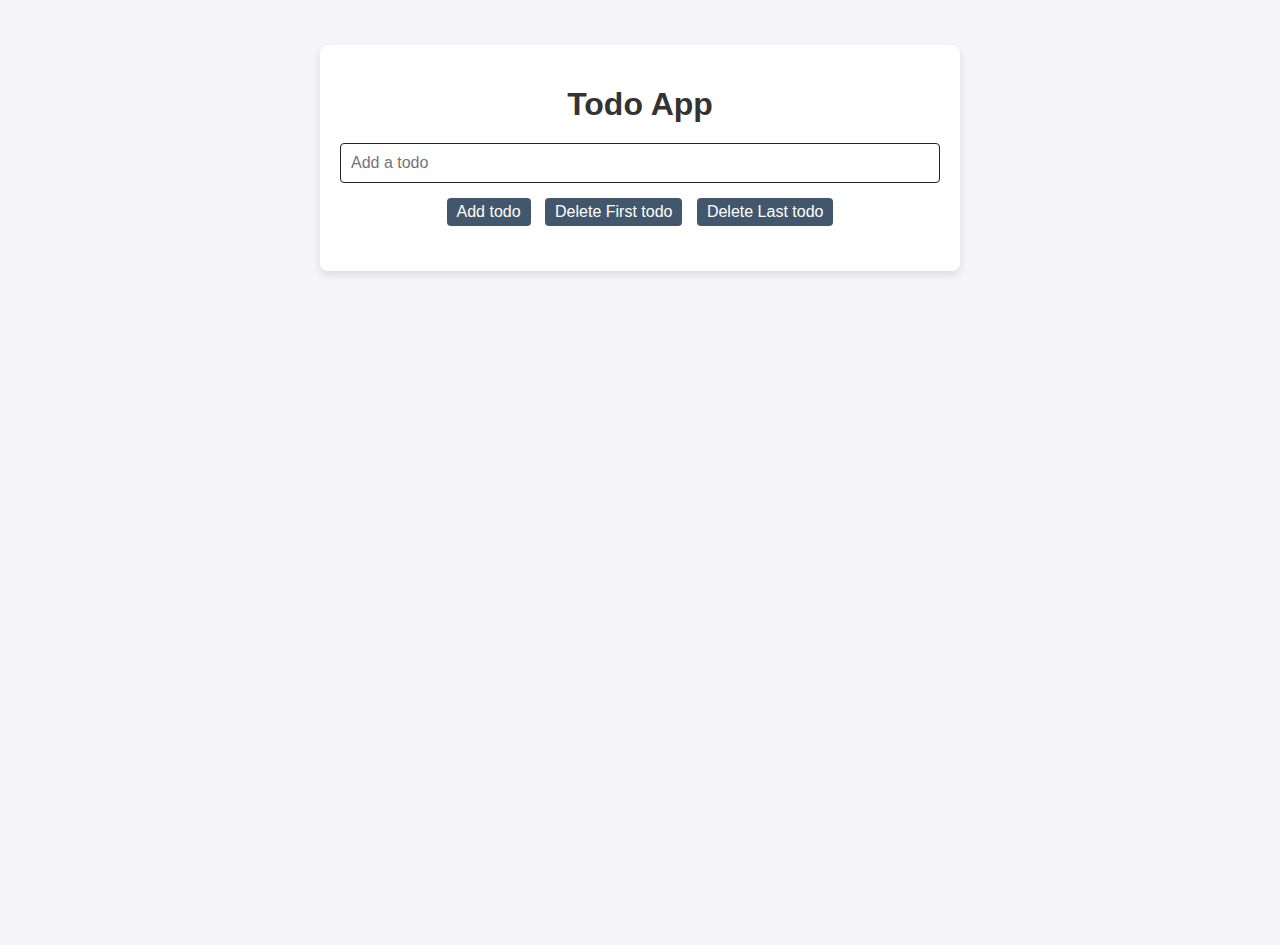
<file: index.html>
<!DOCTYPE html>
<html lang="en">
<head>
    <meta charset="UTF-8">
    <meta name="viewport" content="width=device-width, initial-scale=1.0">
    <title>Todo APP</title>
    <link rel="stylesheet" href="style.css">
</head>
<body>
    <div id="todo-container">
        <h1>
            Todo App
        </h1>
       
        <input type="text" id="todo-input" placeholder="Add a todo">
        <button id="add-button" onclick="addTodo()">Add todo</button>
        <button id="delete-first-button" onclick="deleteFirstTodo()">Delete First todo</button>
        <button id="delete-last-button" onclick="deleteLastTodo()">Delete Last todo</button>
        <div id="todo-list"></div>
    </div>
</body>
<script src="script.js"></script>

</html>
</file>
<file: style.css>
/* styles.css */

body {
    font-family: Arial, sans-serif;
    background-color: #f4f4f9;
    margin: 0;
    padding: 0;
    display: flex;
    justify-content: center;
    align-items: start;
    height: 95vh;
    margin: 5vh;
}

#todo-container {
    background-color: #fff;
    padding: 20px;
    border-radius: 8px;
    box-shadow: 0 4px 8px rgba(0, 0, 0, 0.1);
    width: 90%;
    max-width: 600px;
    text-align: center;
}

h1 {
    color: #333;
    margin-bottom: 20px;
}

input[type="text"] {
    width: calc(100% - 22px);
    padding: 10px;
    margin-bottom: 10px;
    border: 1px solid #232121;
    border-radius: 4px;
    font-size: 16px;
}

button {
    background-color: #43576c;
    color: #fff;
    border: none;
    padding: 5px 10px;
    margin: 5px;
    border-radius: 4px;
    cursor: pointer;
    font-size: 16px;
    transition: background-color 0.3s;
}

button:hover {
    background-color: #0056b3;
}
.delete-button{
    height: 7dvh;
     width: 7dvw;
     font-size: 18px;
     /* padding: 10px 0px; */
     /* margin-bottom: -50px ; */
 }
 .delete-button:hover {
    background-color: #0056b3;
}

#todo-list {
    margin-top: 20px;
    text-align: left;
}

#todo-list div {
    background-color: #f9f9f9;
    padding: 10px;
    border-bottom: 1px solid #ddd;
    border-radius: 4px;
    margin-bottom: 5px;
}

/* Media Queries for Responsiveness */
@media (max-width: 768px) {
    #todo-container {
        width: 95%;
    }
    .delete-button{
       height: 5dvh;
        width: 20dvw;
        margin-top: 10px;
    }

    button {
        width: 100%;
        margin: 5px 0;
    }

    input[type="text"] {
        font-size: 14px;
    }
}

@media (max-width: 480px) {
    .delete-button{
        height: 5dvh;
         width: 20dvw;
         margin-top: 10px;
     }
    h1 {
        font-size: 20px;
    }

    button {
        font-size: 14px;
    }
}
</file>
